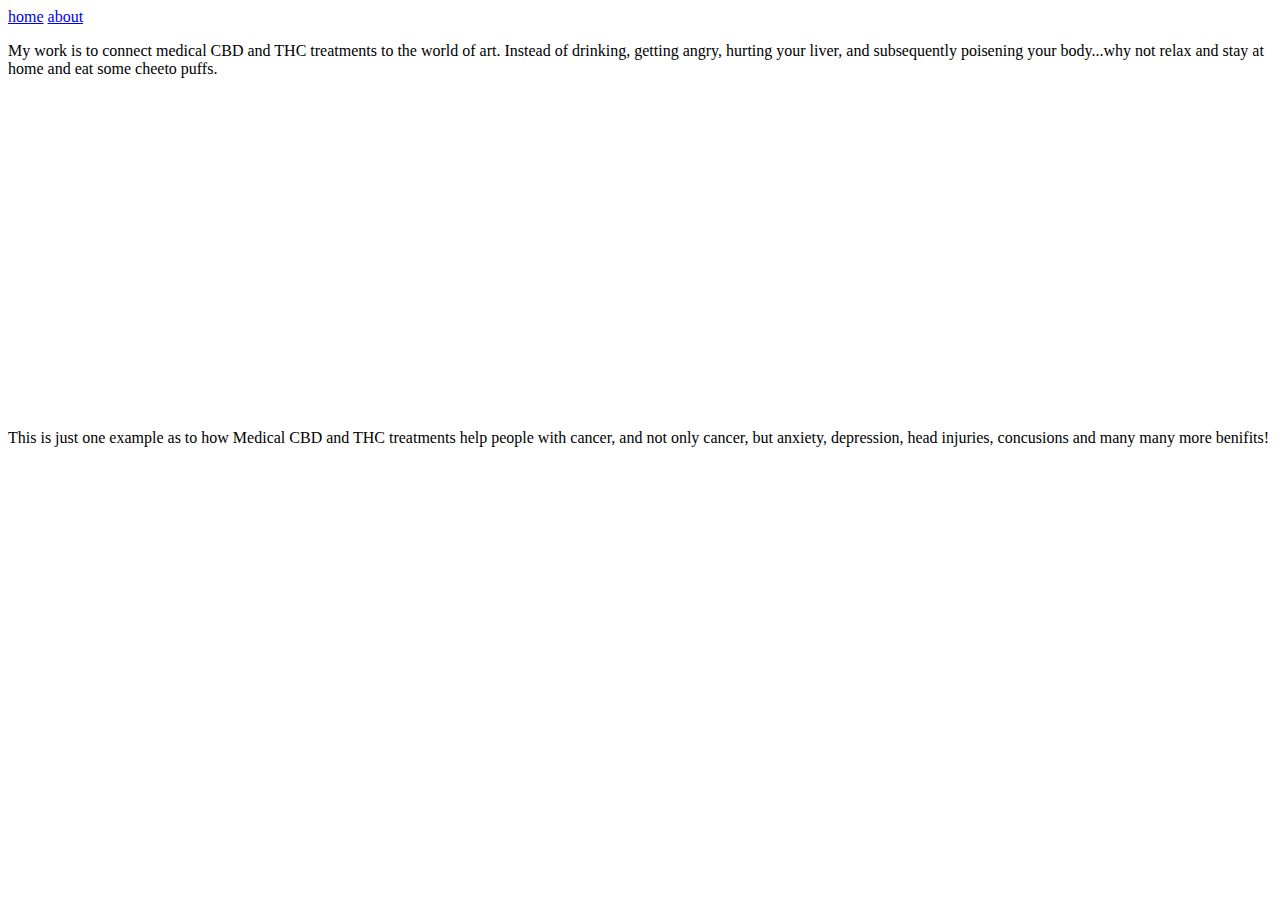
<file: about.html>
<!DOCTYPE html>
<html>
  <head>
    <meta charset="utf-8">
    <title>About</title>
    <a href="index.html">home</a>
    <a href="about.html">about</a>
  </head>
  <p> My work is to connect medical CBD and THC treatments to the world of art.
    Instead of drinking, getting angry, hurting your liver, and subsequently poisening your body...why not relax and stay at home and eat some cheeto puffs. </p>


  <body>
  <iframe width="560" height="315" src="https://www.youtube.com/embed/TXKjRkkoIOU" frameborder="0" gesture="media" allow="encrypted-media" allowfullscreen></iframe>

<p> This is just one example as to how Medical CBD and THC treatments help people with cancer, and not only cancer, but anxiety, depression, head injuries, concusions and many many more benifits!</p>
<iframe width="560" height="315" src="https://www.youtube.com/embed/8Q-iN8LZ7Yo" frameborder="0" gesture="media" allow="encrypted-media" allowfullscreen></iframe>
  </body>
</html>
</file>
